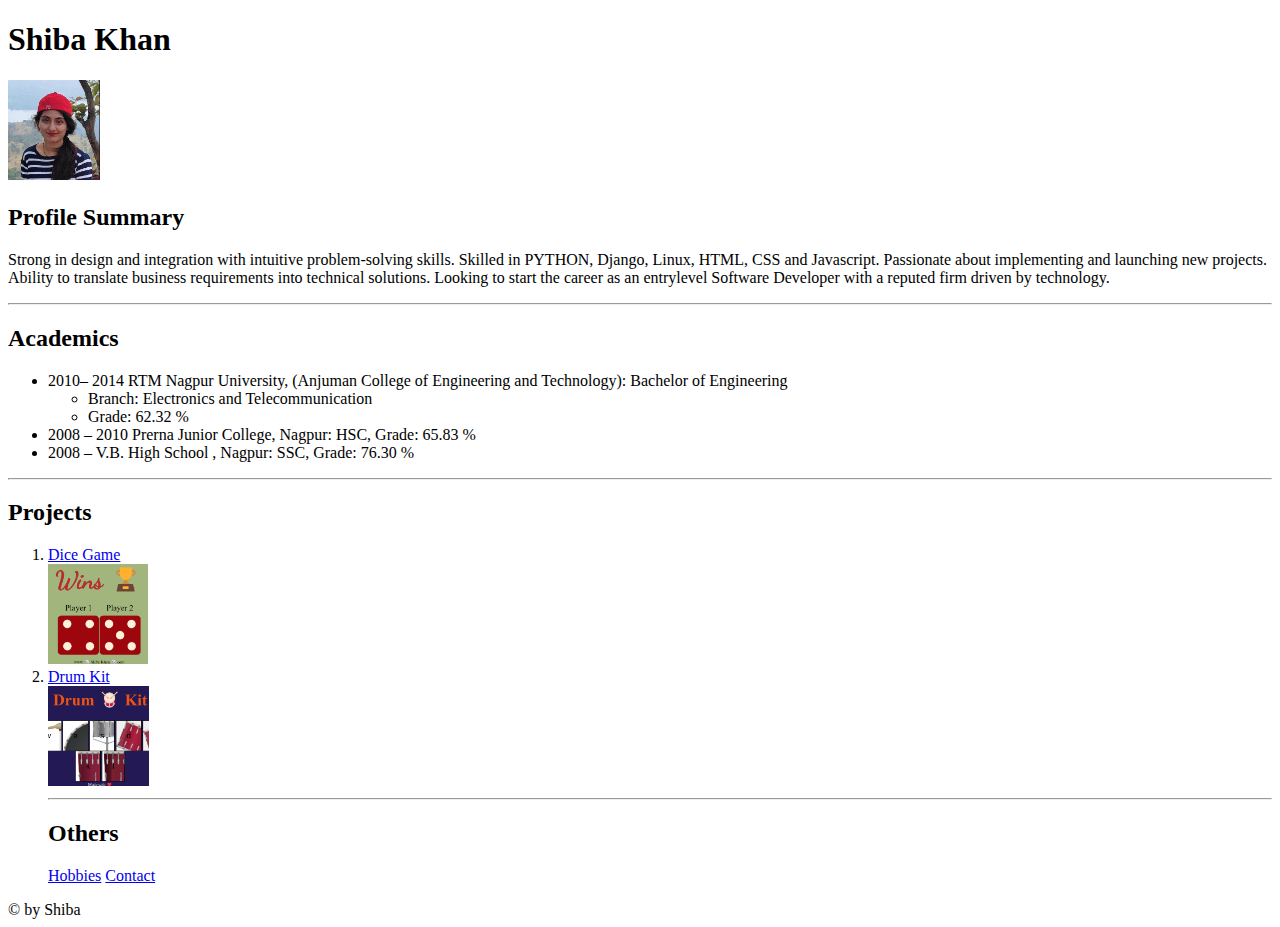
<file: index.html>
<!DOCTYPE html>
<html lang="en">
  <head>
    <meta charset="UTF-8" />
    <title>My Resume</title>
  </head>
  <body>
    <h1>Shiba Khan</h1>
    <img src="./shiba-pic.png " alt="profile pic" height="100px" />
    <h2>Profile Summary</h2>
    <p>
      Strong in design and integration with intuitive problem-solving skills.
      Skilled in PYTHON, Django, Linux, HTML, CSS and Javascript. Passionate
      about implementing and launching new projects. Ability to translate
      business requirements into technical solutions. Looking to start the
      career as an entrylevel Software Developer with a reputed firm driven by
      technology.
    </p>
    <hr />
    <h2>Academics</h2>
    <ul>
      <li>
        2010– 2014 RTM Nagpur University, (Anjuman College of Engineering and
        Technology): Bachelor of Engineering
        <ul>
          <li>Branch: Electronics and Telecommunication</li>
          <li>Grade: 62.32 %</li>
        </ul>
      </li>
      <li>2008 – 2010 Prerna Junior College, Nagpur: HSC, Grade: 65.83 %</li>
      <li>2008 – V.B. High School , Nagpur: SSC, Grade: 76.30 %</li>
    </ul>
    <hr />
    <h2>Projects</h2>
    <ol>
      <li><a href="./Dice Game/dice.html">Dice Game</a></li>
      <a href="./Dice Game/dice.html"
        ><img src="./Dice Game/dice.png" alt="dice pic" height="100px"
      /></a>
      <li><a href="./Drum Kit Starting Files/drum.html">Drum Kit</a></li>
      <a href="./Drum Kit Starting Files/drum.html"
        ><img
          src="./Drum Kit Starting Files/sreenshot.png"
          alt="drum img "
          height="100px"
      /></a>
      <hr />
      <h2>Others</h2>
      <a href="./hobby.html">Hobbies</a>
      <a href="./contact.html">Contact</a>
    </ol>
    <footer>&#169; by Shiba</footer>
  </body>
</html>
</file>
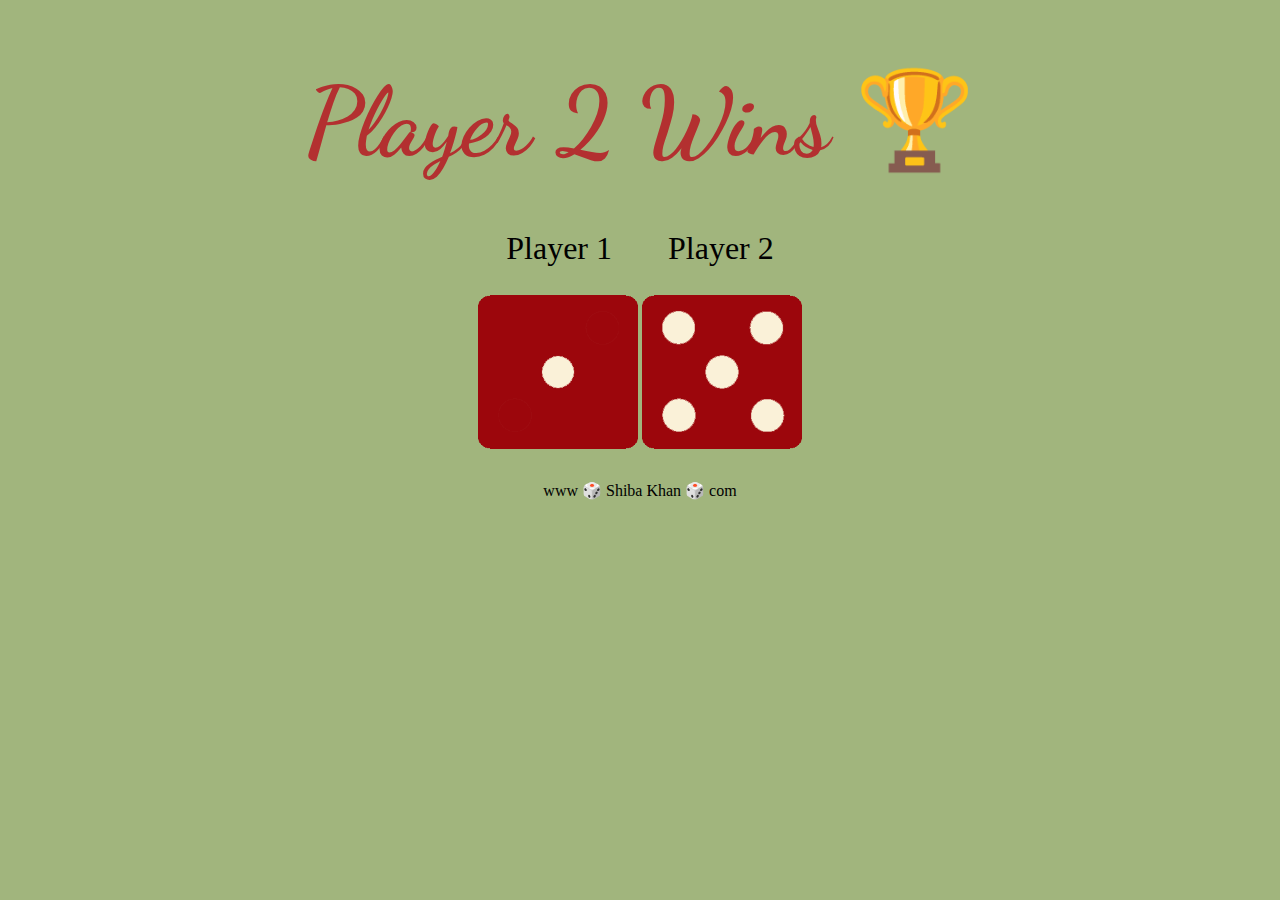
<file: Dice Game/dice.html>
<!DOCTYPE html>
<!--[if lt IE 7]>      <html class="no-js lt-ie9 lt-ie8 lt-ie7"> <![endif]-->
<!--[if IE 7]>         <html class="no-js lt-ie9 lt-ie8"> <![endif]-->
<!--[if IE 8]>         <html class="no-js lt-ie9"> <![endif]-->
<!--[if gt IE 8]>      <html class="no-js"> <!--<![endif]-->
<html>
    <head>
        <meta charset="utf-8">
        <meta http-equiv="X-UA-Compatible" content="IE=edge">
        <title>Dice Game</title>
        <meta name="description" content="">
        <meta name="viewport" content="width=device-width, initial-scale=1">
        <link rel="stylesheet" href="style.css">
        <link rel="icon" href="favicon1.png">
        <link rel="preconnect" href="https://fonts.googleapis.com">
        <link rel="preconnect" href="https://fonts.gstatic.com" crossorigin>
        <link href="https://fonts.googleapis.com/css2?family=Cormorant+SC:wght@300&family=Dancing+Script&family=Ibarra+Real+Nova:ital@1&family=Montserrat:wght@300&family=Rubik+Moonrocks&display=swap" rel="stylesheet">
    </head>
    <body>
        <div class="container">
            <h1>Refresh Me</h1>
            <div class="player">
                <span class="player1">Player 1</span>

                <span class="player2">Player 2</span>
            </div>
            <div class="img">
                <img src="images/dice6.png" alt="">
                <img src="images/dice6.png" alt="">
            </div>

        </div>


    <footer>
        www 🎲 Shiba Khan 🎲 com
    </footer>
        <script src="script.js"></script>
    </body>
</html>
</file>
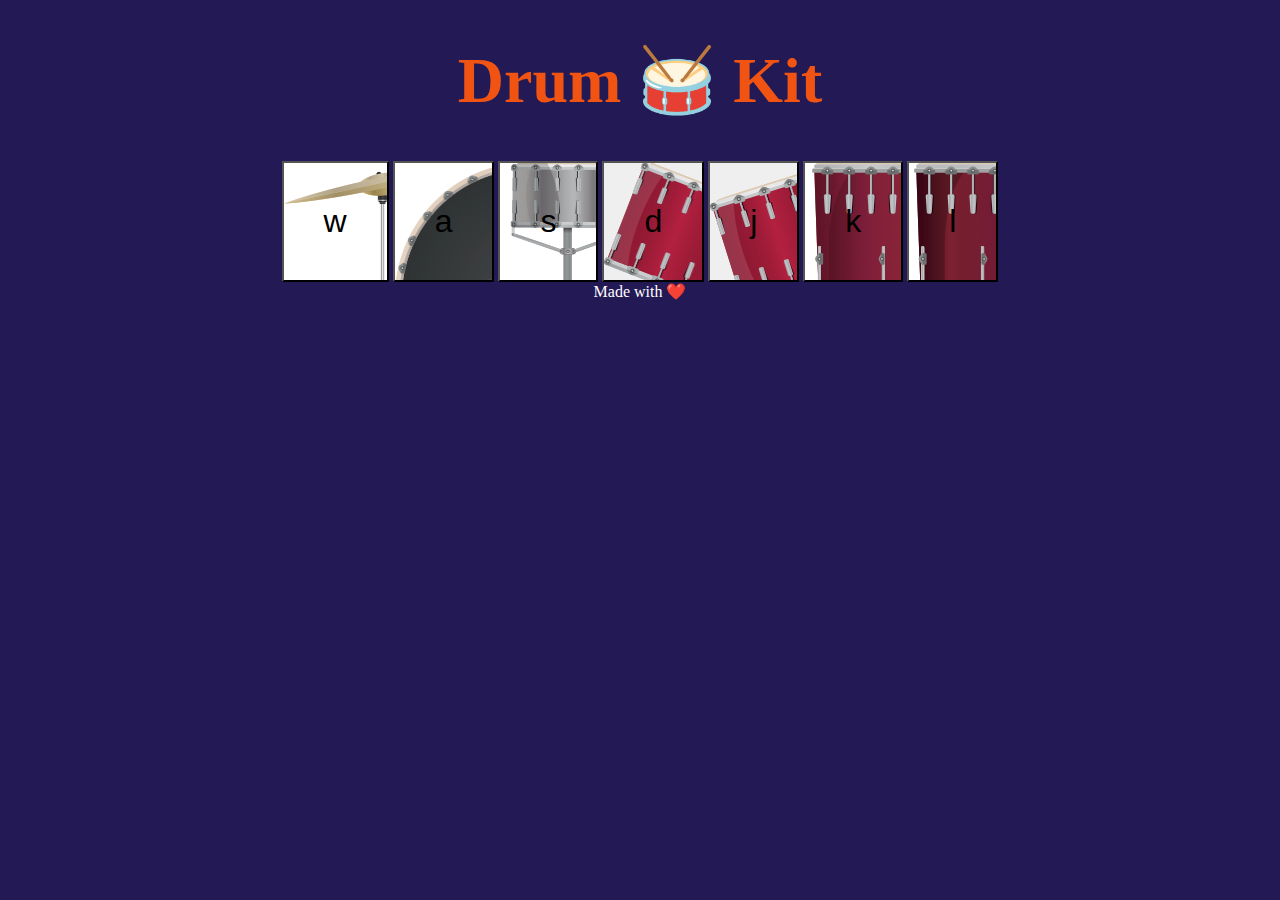
<file: Drum Kit Starting Files/drum.html>
<!DOCTYPE html>
<html lang="en" dir="ltr">
  <head>
    <meta charset="utf-8">
    <title> Drum Kit </title>
    <link rel="icon" href="favicon1.png">
    <link rel="stylesheet" href="styles.css">
  </head>
  <body>
    <h1>Drum 🥁 Kit</h1>
    <div class="set">
      <button class="w drum" type="button" name="button">w</button>
      <button class="a drum" type="button" name="button">a</button>
      <button class="s drum" type="button" name="button">s</button>
      <button class="d drum" type="button" name="button">d</button>
      <button class="j drum" type="button" name="button">j</button>
      <button class="k drum" type="button" name="button">k</button>
      <button class="l drum" type="button" name="button">l</button>
    </div>

  <footer>
    Made with ❤️
 </footer>
  <script src="index.js" charset="utf-8"></script>
  </body>

</html>
</file>
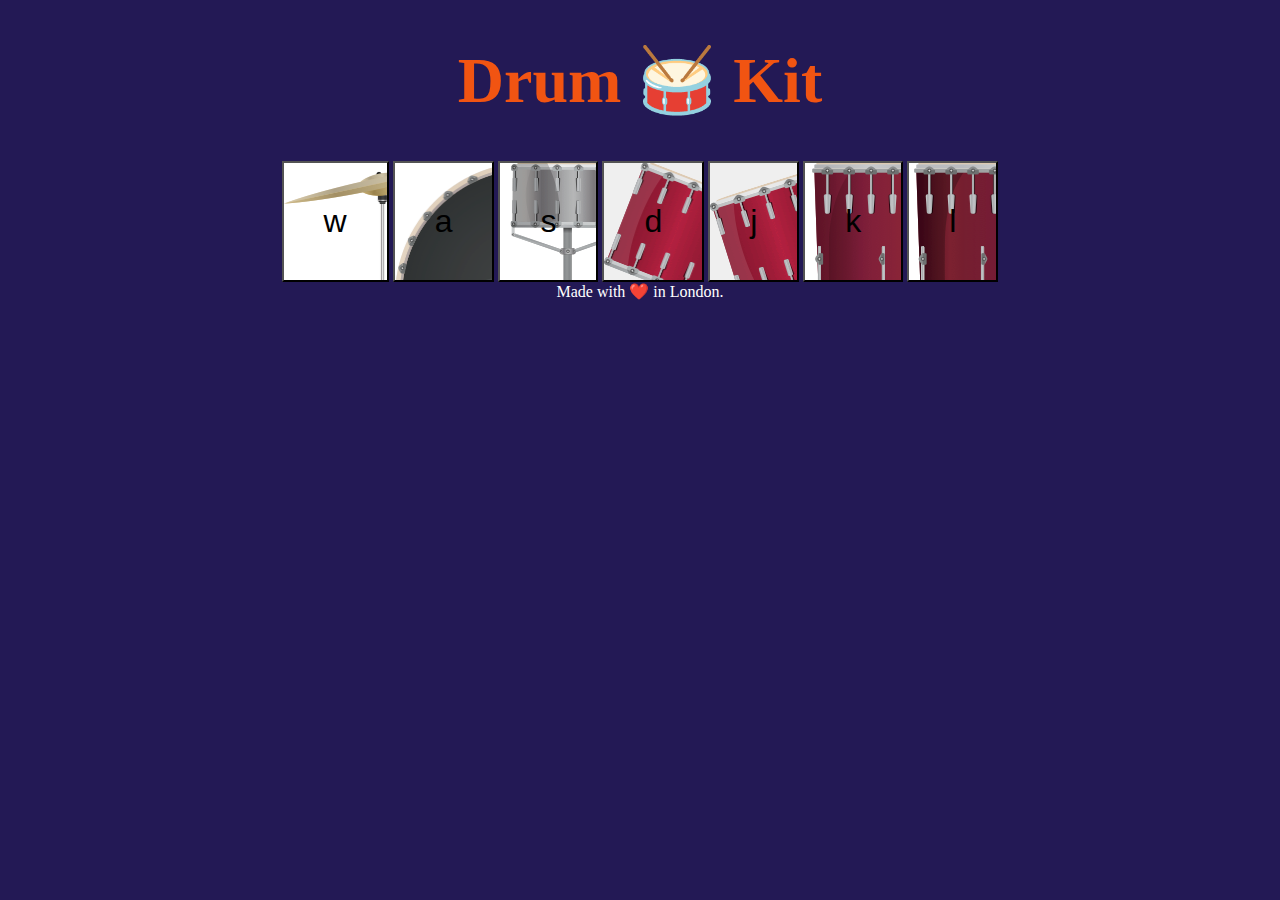
<file: Drum Kit Starting Files/index1.html>
<!DOCTYPE html>
<html lang="en" dir="ltr">

<head>
  <meta charset="utf-8">
  <title>Drum Kit</title>
  <link rel="stylesheet" href="styles.css">
  <link href="https://fonts.googleapis.com/css?family=Arvo" rel="stylesheet">
</head>

<body>

  <h1 id="title">Drum 🥁 Kit</h1>
  <div class="set">
    <button class="w drum">w</button>
    <button class="a drum">a</button>
    <button class="s drum">s</button>
    <button class="d drum">d</button>
    <button class="j drum">j</button>
    <button class="k drum">k</button>
    <button class="l drum">l</button>
  </div>


  <footer>
    Made with ❤️ in London.
  </footer>
</body>

</html>
</file>
<file: Dice Game/style.css>
body{
    background-color: #A1B57D;
    text-align: center;
}
h1{
    font-family:'Dancing Script', cursive;
    font-size: 6rem;
    color: #B33030;
    margin-bottom: 1.5rem;
}
.player{
    display: inline-block;
    padding: 2%;
    font-size: 2rem;


}
img{

    height: 10rem;
    width:10rem;
    padding-bottom: 2%;
}
.player1{
    padding-right: 1.5rem;
}
.player2{
    padding-left: 1.5rem;
}
</file>
<file: Drum Kit Starting Files/styles.css>
body{
  text-align: center;
  background-color: #231955;
}

h1{
  font-size:4rem;
  color: #F15412;
}

button{
  font-size: 2rem;
  padding: 2.5rem;
}

footer{
  color:white;
  font-size: 1rem;
}

.w{
  background-image: url("images/crash.png");
}
.a{
  background-image: url("images/kick.png");
}
.s{
  background-image: url("images/snare.png");
}
.d{
  background-image: url("images/tom1.png");
}
.j{
  background-image: url("images/tom2.png");
}
.k{
  background-image: url("images/tom3.png");
}
.l{
  background-image: url("images/tom4.png");
}
</file>
